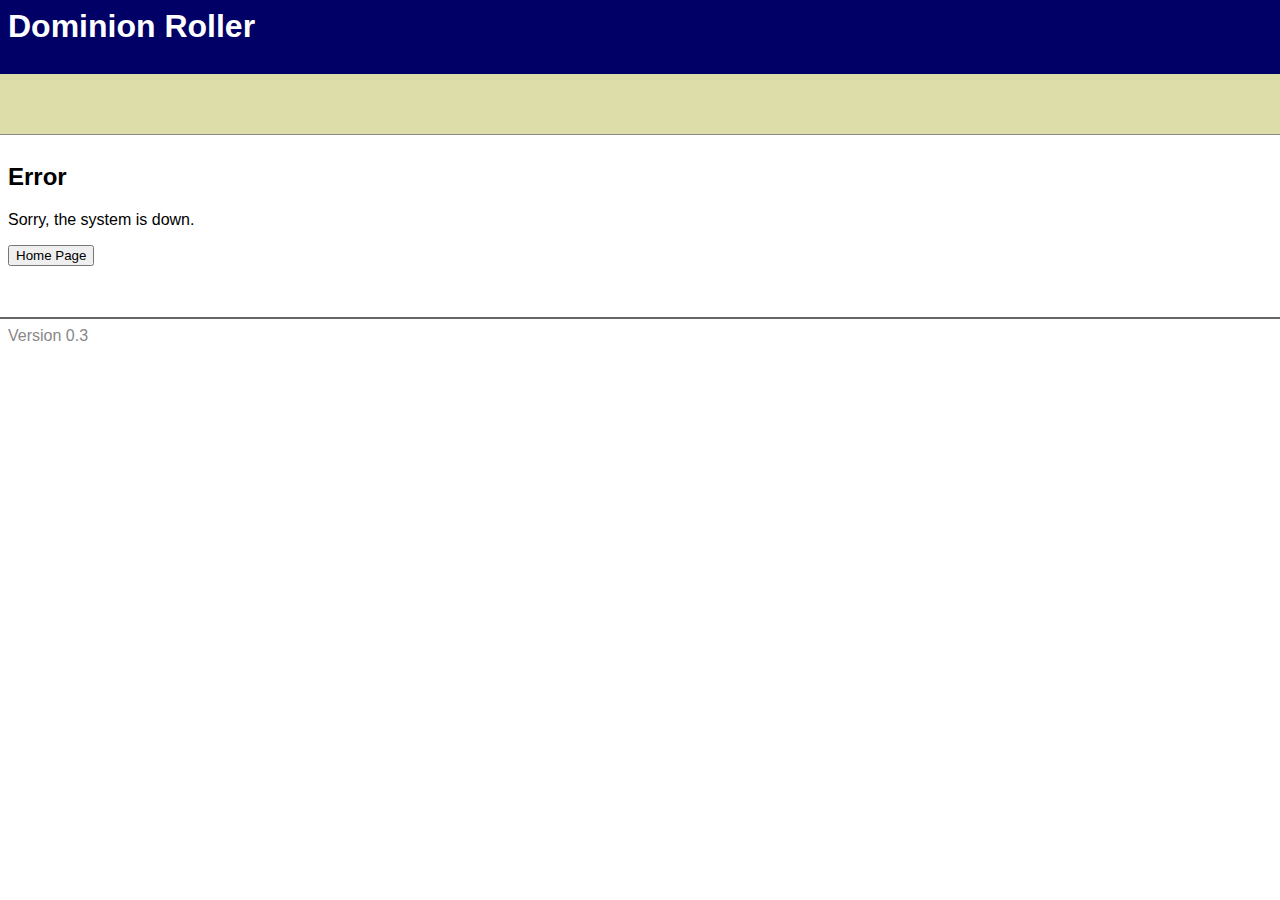
<file: index.html>
<!DOCTYPE HTML>
<html manifest="roller.manifest">
<head>
<title>Dominion Roller</title>
<meta name="viewport" content="width=device-width,initial-scale=1,maximum-scale=1">
<link rel="stylesheet" href="roller.css" type="text/css">
<script src="jquery/jquery-1.10.0.min.js"></script>
<script src="allcards.js"></script>
<script src="roller.js"></script>
<script src="roller_algo.js"></script>
</head>
<body>
<div data-role="header">
<h1>Dominion Roller</h1>
</div><!-- /header -->

<div id="networkErrorBox">
<div class="message"></div>
</div>

<div class="set_roller_container">
<div class="set_roller">
</div>
</div>

<div data-role="content" class="app_page" id="card_selection_page">

<h2>Card Selection</h2>
<form name="card_selection_form" method="post" action="generate.php" data-ajax="false">

<div data-role="fieldcontain" id="box_selection_container">
<fieldset data-role="controlgroup" id="box_selection">
<legend>Select a box or boxes:</legend>
<!-- available boxes get inserted here -->
</fieldset>
</div><!-- /fieldcontain -->

<fieldset class="gen_options">
<legend>Generation options:</legend>
<div data-role="fieldcontain">
<label for="genmode_cb">Algorithm:</label>
<select name="genmode" id="genmode_cb">
<option value="by_card" selected="selected">Default</option>
<option value="alchem">Enforce either 0 or 3-5 Alchemy cards</option>
<option value="by_box">By box</option>
<option value="pick_1">Pick 1</option>
<option value="pick_2">Pick 2</option>
<option value="pick_3">Pick 3</option>
<option value="pick_1_3">Pick 1 to 3</option>
</select>
</div><!-- /fieldcontain -->
<div data-role="fieldcontain">
<label>
	<input type="checkbox" name="auto_exclude_recent">
	Exclude cards used in my last generated set
	</label>
</div><!-- /fieldcontain -->
<div data-role="fieldcontain">
	<div>
	<input type="checkbox" name="use_custom_weights" id="use_custom_weights_cbx">
	<label for="use_custom_weights_cbx">Use a custom random distribution...</label>
	</div>
	<textarea id="custom_weights_box" name="custom_weights" rows="4" cols="50">-- sample distribution, replace with your own
2.0  Moat  -- makes Moat 2x as likely to occur
0.25 Witch -- makes Witch 1/4 as likely to occur</textarea>
</div><!-- /fieldcontain -->
</fieldset>

<button type="submit" id="generate_btn">Generate</button>
</form>
</div><!-- /card_selection_page -->

<div data-role="content" class="app_page" id="cardset_page">

<div id="export_popup">
<form>
<textarea id="export_data_field" rows="4" cols="48" readonly="readonly"></textarea>
<div><button type="button" id="export_popup_dismiss_btn">Dismiss</button></div>
</form>
</div>

<div class="cards_list_container">
<div class="legend">Kingdom Cards:</div>
<ul class="kingdom_cards_list cards_list">
</ul>
</div>
<div class="support_cards_container cards_list_container">
<div class="legend">Additional Supplies:</div>
<ul class="support_cards_list cards_list">
</ul>
</div>

<p style="clear:both">
<label><input type="checkbox" id="sort_by_box_cbx" checked="checked">Sort cards by box</label>
</p>

<p style="clear:both">
<button type="button" id="roll_another_btn">Roll Another</button>
<button type="button" id="export_btn">Export</button>
</p>

</div><!-- /cardset_page -->

<div data-role="content" class="app_page" id="error_page">
<h2>Error</h2>

<p class="errorMsg"></p>

<p>
<button type="button" id="go_home_btn">Home Page</button>
</p>

</div><!-- /error_page -->

<div data-role="footer">
<div class="version_notice">Version 0.3</div>
</div><!-- /footer -->
</body>
</html>
</file>
<file: roller.css>
html {
	font-family: sans-serif;
}
.app_page { display: none }
div[data-role=header] {
	background-color: #006;
	color: white;
	margin: 0;
	padding: 6pt;
}
div[data-role=header] h1 {
	margin-top: 0;
}

div[data-role=content] {
	padding: 6pt;
}
body {
	padding: 0;
	margin: 0;
}
div[data-role=footer] {
	border-top: 2px solid #666;
	padding: 6pt;
	margin-top: 20pt;
}
.version_notice {
	color: #888;
}
.bane_flag {
	color: #808;
	font-style: italic;
}
.cards_list_container {
	border: 1px solid black;
	min-width: 240px;
	float: left;
	margin-right: 20pt;
	margin-bottom: 6pt;
}
.cards_list_container .legend {
	width: auto;
	background-color: #006;
	color: white;
	font-weight: bold;
	text-align: left;
	padding-left: 2pt;
}
.cards_list {
	list-style-type: none;
	margin: 0;
	padding: 0;
}
.cards_list li {
	border-bottom: 1px solid #ccc;
	font-size: 12pt;
	padding-top: 3pt;
	padding-bottom: 3pt;
	padding-left: 2pt;
	padding-right: 6pt;
}
.cards_list li:last-child {
	border: none;
}
.cards_list li .card_icon {
	margin-right: 4pt;
}
.set_roller_container {
	position: relative;
	overflow: hidden;
	height: 60px;
	border-bottom: 1px solid #888;
	background-color: #dda;
}
.set_roller {
	position: absolute;
	width: 30000px;
	display: none;
}
.set_roller .set_btn {
	display: block;
	float: left;
	border: 1px solid black;
	width: 40px;
	height: 40px;
	margin-top: 10px;
	text-align: center;
	font-size: 16pt;
	line-height: 40px;
	margin-left: 8px;
	padding: 0;
	overflow: hidden;
	cursor: pointer;
}
.set_roller .set_btn.selected {
	background-color: #aaf;
	color: black;
}
.smallScreen .box_selection_btn {
	height: 116px;
	width: 100px;
}
.box_selection_btn {
	height: 176px;
	width: 150px;
	padding: 2px;
	border-top: 4px solid #ddd;
	border-left: 4px solid #ddd;
	border-bottom: 4px solid #777;
	border-right: 4px solid #777;
	display: inline-block;
	text-align: left;
	margin-right: 4pt;
	background-color: #ccc;
	overflow: hidden;
	margin-bottom: 4px;
	cursor: pointer;
}
.box_selection_btn .box_image_container {
	text-align: center;
}
.box_image {
	width: 150px;
	height: 150px;
}
.smallScreen .box_image {
	width: 100px;
	height: 100px;
}
.box_selection_btn.mousehold, .box_selection_btn.mousehold.selected {
	border: 4px solid #000;
}
.box_selection_btn.selected {
	border: 4px solid #ff0;
	background-color: #888;
}
.box_image_check {
	position: absolute;
	display: block;
	z-index: 1;
	width: 150px;
	height: 150px;
}
.smallScreen .box_image_check {
	background-size: 100px 100px;
	width: 100px;
	height: 100px;
}
.box_selection_btn.selected .box_image_check {
	background-image: url(images/checkmark1.png);
}
.box_selection_btn.mousehold .box_image_check {
	background-image: url(images/checkmark2.png);
}
.box_selection_btn.mousehold.selected .box_image_check {
	background-image: url(images/checkmark2.png);
}
.box_image_btn {
	display: none;
}
.box_selection_btn .box_name {
	text-align: center;
}

#export_popup {
	display: none;
	position: absolute;
	border: 2px solid #888;
	background-color: white;
	text-align: center;
	margin-top: 10pt;
	margin-left: 10pt;
	padding: 4pt;
}
.gen_options div[data-role=fieldcontain] {
	float:left;
	margin-right: 30pt;
}
#custom_weights_box {
	display: none;
}
</file>
